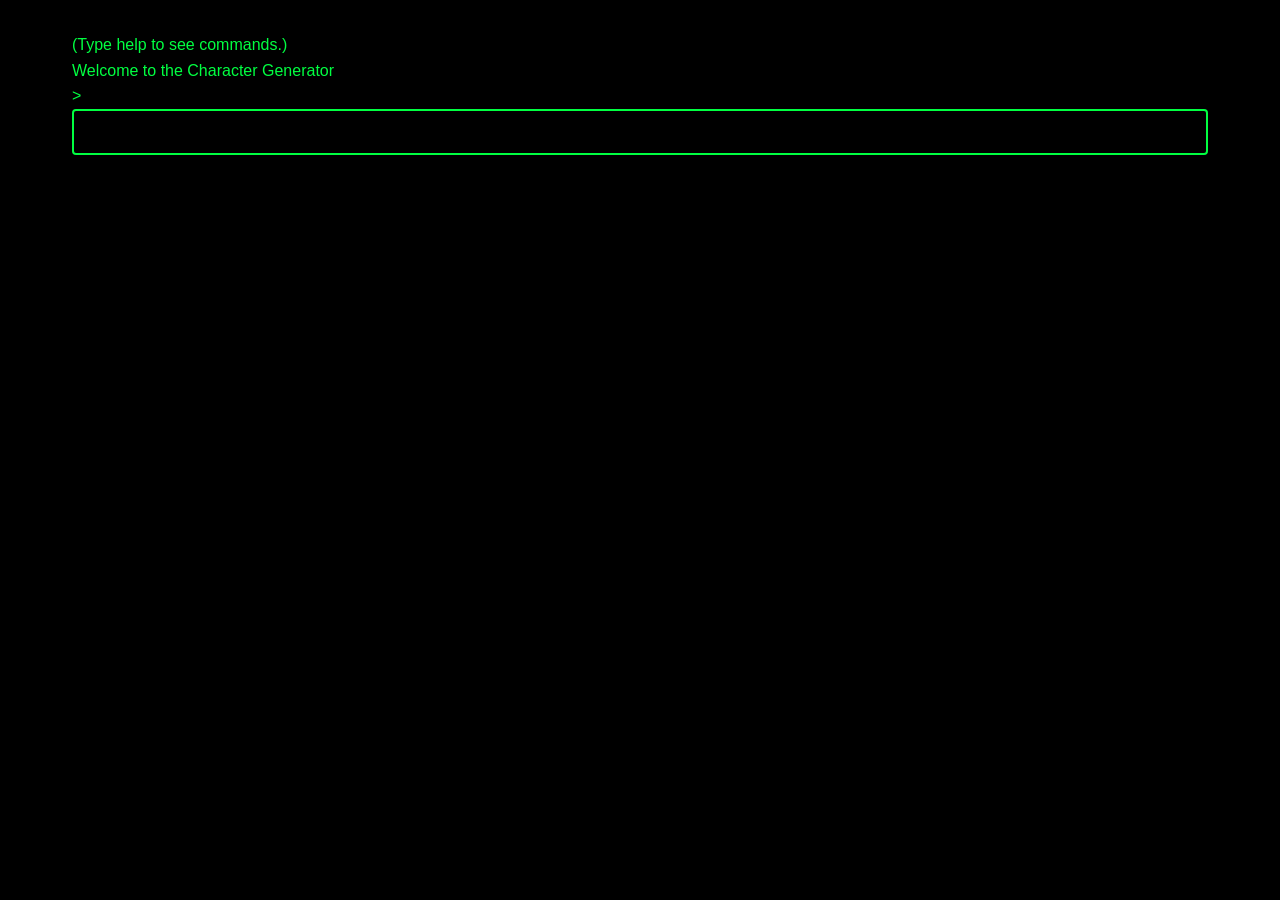
<file: web/index.html>
<!DOCTYPE html>
<html lang="en">

<head>
    <meta charset="UTF-8">
    <meta name="viewport" content ="width=device-width, initial-scale=1.0">
    <link rel="stylesheet" href="css/style.css">
    <link href="https://fonts.cdnfonts.com/css/matrix" rel="stylesheet">
    <title>landing page</title>
</head>


<body>
<main>

<div id="terminal-header"></div>


<div id="terminal">

    <div class="input-prompt">
        <span class="prompt">></span>
        <input id="commandInput">
    </div>
</div>
<script type="module" src="js/app.js"></script>


</main>
</body>
</file>
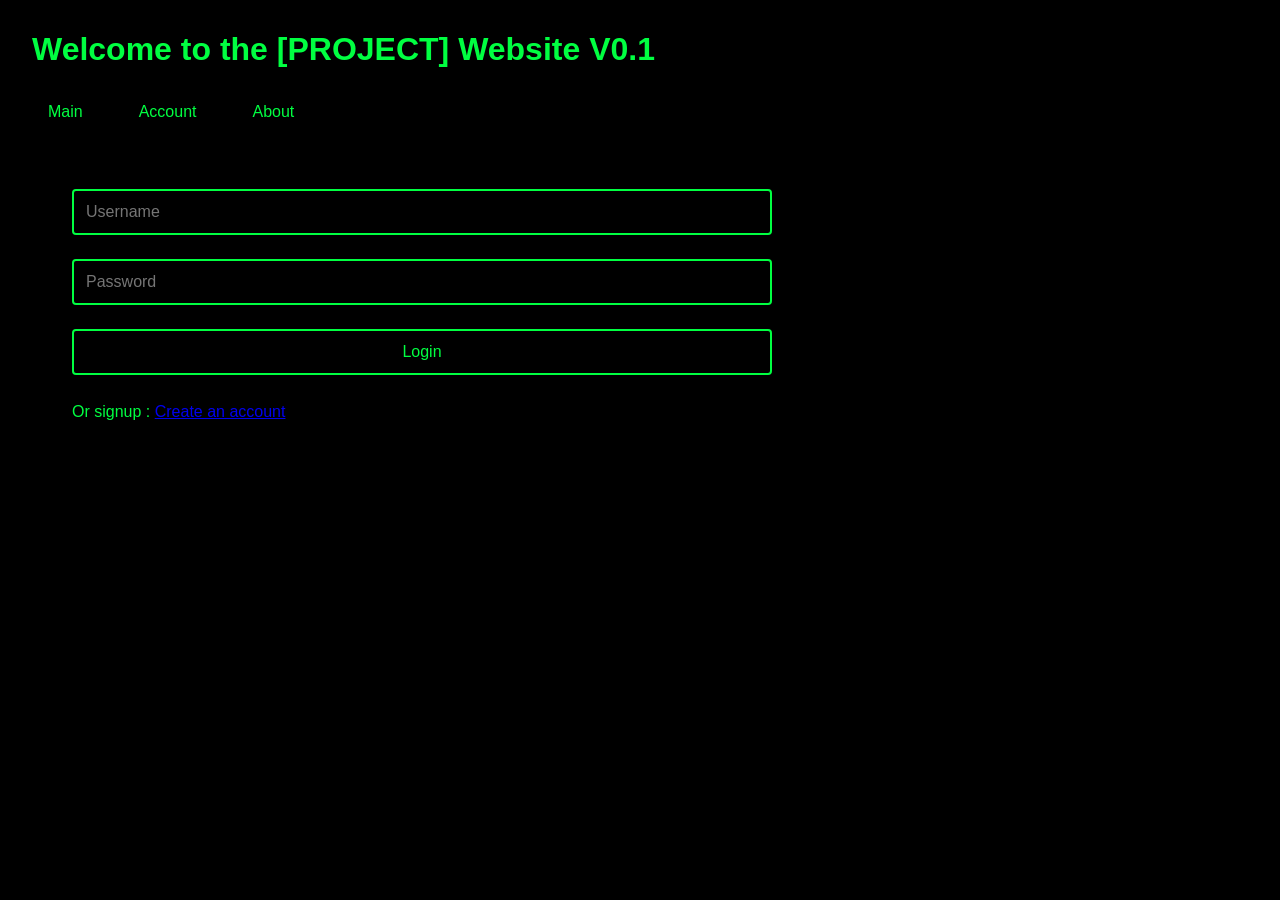
<file: web/account.html>
<!DOCTYPE html>
<html lang="en">

<head>
    <meta charset="UTF-8">
    <meta name="viewport" content ="width=device-width, initial-scale=1.0">
    <link rel="stylesheet" href="css/style.css">
    <title>landing page</title>
</head>

<body>
<header>
    <h1>Welcome to the [PROJECT] Website V0.1</h1>
    <nav>
        <a href="index.html">Main</a>
        <a href="account.html">Account</a>
        <a href="about.html">About</a>
    </nav>
</header>

<main>
    <form method="get">
    <input type="text" id="username" name="username" placeholder="Username" required> 
    <br>
    <input type="password" id="password" name="password"  placeholder="Password" required>
    <div>
        <input type="submit" value="Login">
    </div>
    <span>Or signup : </span><a href="signup.html">Create an account</a>
    </form>
</main>
</body>
</html>
</file>
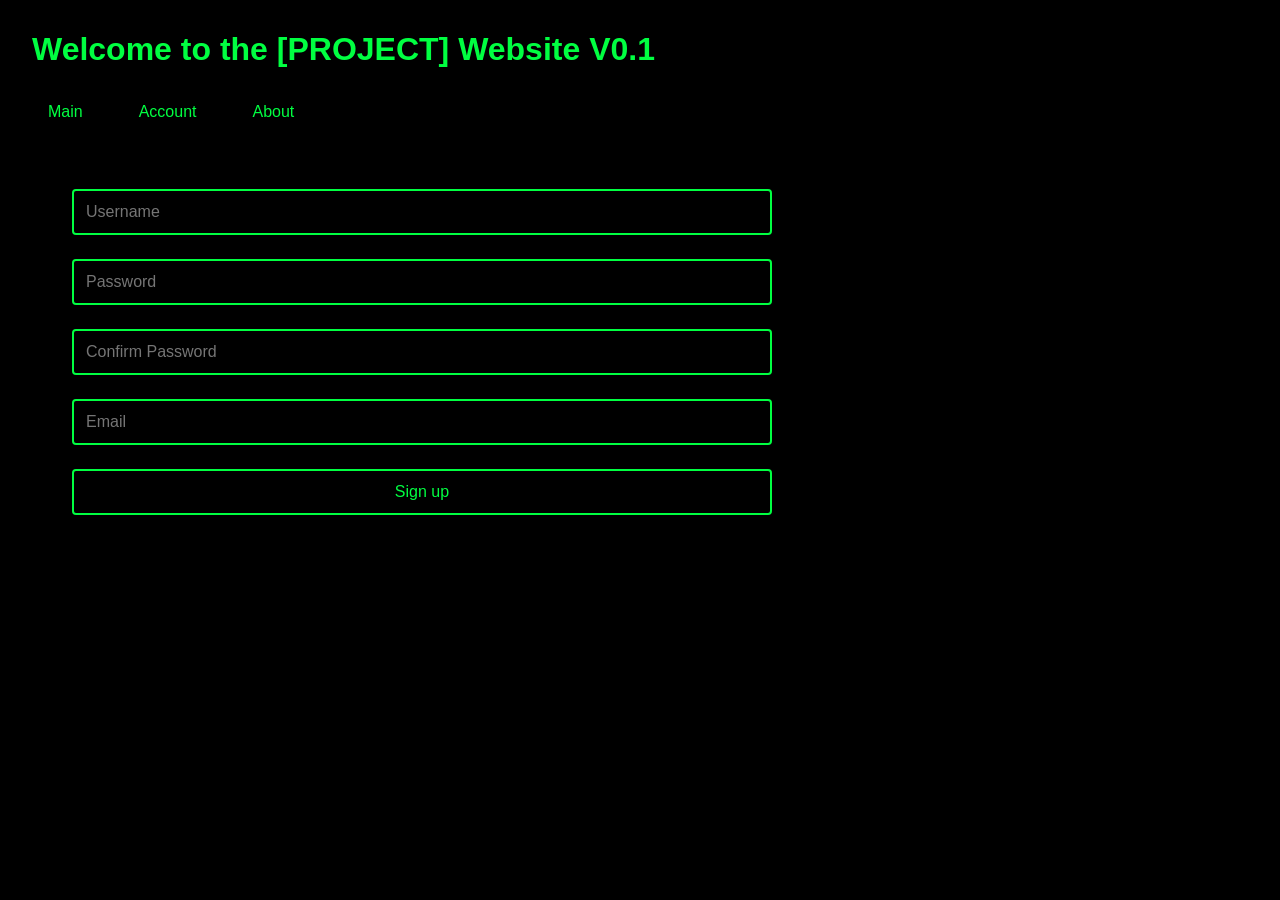
<file: web/signup.html>
<!DOCTYPE html>
<html lang="en">

<head>
    <meta charset="UTF-8">
    <meta name="viewport" content ="width=device-width, initial-scale=1.0">
    <link rel="stylesheet" href="css/style.css">
    <title>landing page</title>
</head>

<body>
<header>
    <h1>Welcome to the [PROJECT] Website V0.1</h1>
    <nav>
        <a href="index.html">Main</a>
        <a href="account.html">Account</a>
        <a href="about.html">About</a>
    </nav>
</header>

<main>
    <form class="Signup_form" action="index.php" method="get" target="_blank">
    <input type="text" id="username" name="username" placeholder="Username" required> 
    <br>
    <input type="password" id="password" name="password"  placeholder="Password" required>
    <br>
    <input type="password" id="confirmPass" name="confirmPass"  placeholder="Confirm Password" required>
    <br>
    <input type="text" id="email" name="email" placeholder="Email" required>

    <!--needs class and functionality-->
    <div>
        <input type="submit" value="Sign up">
    </div>    
    </form>
</main>
</body>
</html>
</file>
<file: web/css/style.css>
:root {
 --primary-colour: #000000;
 --secondary-colour: #00FF41;
 --hover-colour: #005014;
 --shadow: 0 20px 8px rgba(00, 80, 20, 0.5);
 --about-bg: linear-gradient(180deg, #000000 0%, #005014 200%);
}

/* Reset default browser styles */
* {
 margin: 0;
 padding: 0;
 box-sizing: border-box;
}

body {
 font-family: 'Matrix', sans-serif;
 line-height: 1.6;
 background-color: var(--primary-colour);
 color: var(--secondary-colour);
}

header {
 background-color: var(--primary-colour);
 color: var(--secondary-colour);
 padding: 1rem 1.5rem;
}

header h1 {
 margin-bottom: 1rem;
 font-size: 2rem;
}

nav {
 display: flex;
 flex-direction: column;
 gap: 0.5rem;
}

nav a {
 color: var(--secondary-colour);
 text-decoration: none;
 padding: 0.5rem 1rem;
 border-radius: 4px;
 transition: background-color 0.3s;
}

nav a:hover {
 background-color: var(--hover-colour);
}

main {
 max-width: 1200px;
 margin: 1rem auto;
 padding: 0 1rem;
}

section {
 margin-bottom: 3rem;
}

section h2 {
 color: var(--secondary-colour);
 margin-bottom: 1rem;
 font-size: 1.8rem;
 border-bottom: 3px solid var(--secondary-colour);
 padding-bottom: 0.5rem;
}

section h3 {
 color: var(--secondary-colour);
 margin: 1rem 0 0.5rem 0;
 font-size: 1.3rem;
}

section p {
 margin-bottom: 1rem;
 line-height: 1.8;
}

ul {
 margin-left: 2rem;
 margin-bottom: 1rem;
}

li {
 margin-bottom: 0.5rem;
}

form {
 max-width: 600px;
 margin-top: 1.5rem;
}

label {
 display: block;
 margin-bottom: 0.5rem;
 font-weight: bold;
 color: var(--secondary-colour);
}

input, textarea {
 width: 100%;
 padding: 0.75rem;
 margin-bottom: 1.5rem;
 background-color: var(--primary-colour);
 color: var(--secondary-colour);
 border: 2px solid var(--secondary-colour);
 border-radius: 4px;
 font-size: 1rem;
 font-family: 'Matrix', sans-serif;
 transition: border-color 0.3s;
}

input:focus, textarea:focus {
 outline: none;
 border-color: var(--hover-colour);
}

button {
 background-color: var(--primary-colour);
 color: var(--secondary-colour);
 padding: 0.75rem 2rem;
 border: none;
 border-radius: 4px;
 font-size: 1rem;
 cursor: pointer;
 transition: background-color 0.3s;
}

button:hover {
 background-color: var(--hover-colour);
}

footer {
 background-color: var(--primary-colour);
 color: var(--secondary-colour);
 text-align: center;
 padding: 1rem;
 margin-top: 3rem;
}

footer p {
 margin: 0;
}

/* Tablet Styles (768px and up) */
@media (min-width: 768px) {
 nav {
 flex-direction: row; /* Horizontal navigation on tablets */
 gap: 1rem;
 }

 main {
 padding: 0 1.5rem;
 }

 section h2 {
 font-size: 2rem;
 }
}

/* Desktop Styles (1024px and up) */
@media (min-width: 1024px) {
 header, footer {
 padding: 1.5rem 2rem;
 }

 main {
 margin: 2rem auto;
 padding: 0 2rem;
 }

 nav {
 gap: 1.5rem;
 }

 section h2 {
 font-size: 2.2rem;
 }

 form {
 max-width: 700px;
 }
}

.About {
 background: var(--about-bg);
 color: var(--secondary-colour);
 padding: 4rem 0;
 text-align: center;
}

.About h2 {
 font-size: 2.5rem;
 margin-bottom: 1rem;
 text-shadow: var(--shadow);
}

.About h3 {
 font-size: 2.0rem;
 margin-bottom: 1rem;
 text-shadow: var(--shadow);
}

.About p {
 font-size: 1.2rem;
 margin-bottom: 2rem;
}

/* Mobile Optimizations */
@media (max-width: 767px) {

 .About h3{
    font-size: 1.5rem;
 }

 .About h2 {
    font-size: 1.8rem;
 }

 .About {
    padding: 2rem 0;
 }
}

/* Tablet Styles (768px - 1023px) */
@media (min-width: 768px) and (max-width: 1023px) {
 .About h2 {
    font-size: 2.2rem;
 }

 .About h3{
    font-size: 2.0rem 
 }
}

/* Desktop Styles (1024px and up) */
@media (min-width: 1024px) {
 .hero {
    padding: 5rem 0;
 }

 .hero h2 {
    font-size: 3rem;
 }

 .hero h3 {
    font-size: 2.5rem;
 }
}
</file>
